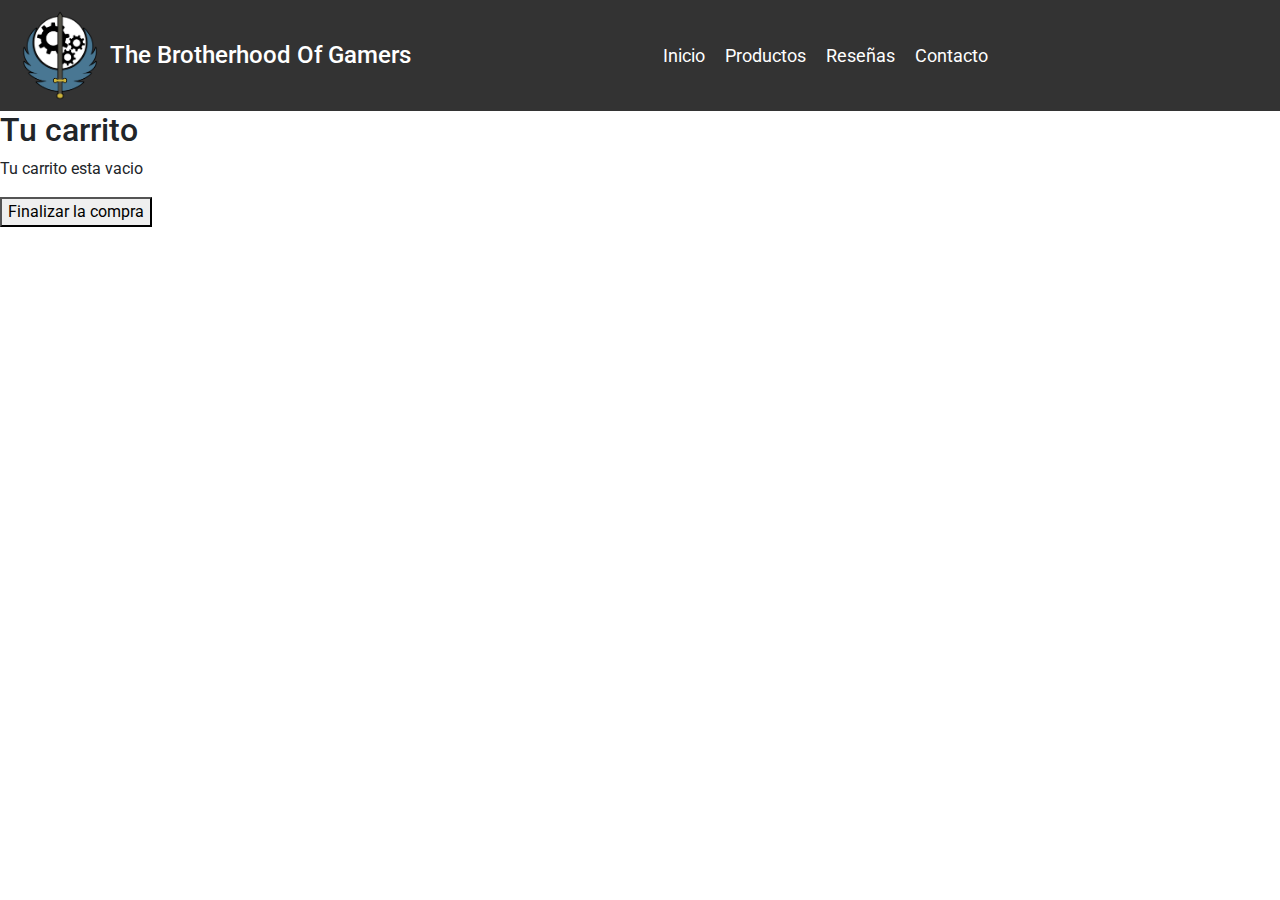
<file: carrito.html>
<!DOCTYPE html>
<html lang="en">
  <head>
    <meta charset="UTF-8" />
    <meta name="viewport" content="width=device-width, initial-scale=1.0" />
    <link rel="shortcut icon" href="/img/favicon.ico" type="image/x-icon" />
    <!-- Enlances para importar fuentes de Google Fonts  -->
    <link rel="preconnect" href="https://fonts.googleapis.com" />
    <link rel="preconnect" href="https://fonts.gstatic.com" crossorigin />
    <!-- Import Roboto Font -->
    <link
      href="https://fonts.googleapis.com/css2?family=Roboto:ital,wght@0,100;0,300;0,400;0,500;0,700;0,900;1,100;1,300;1,400;1,500;1,700;1,900&display=swap"
      rel="stylesheet"
    />
    <!-- Importamos el CSS Bootstrap -->
    <link
      href="https://cdn.jsdelivr.net/npm/bootstrap@5.3.3/dist/css/bootstrap.min.css"
      rel="stylesheet"
      integrity="sha384-QWTKZyjpPEjISv5WaRU9OFeRpok6YctnYmDr5pNlyT2bRjXh0JMhjY6hW+ALEwIH"
      crossorigin="anonymous"
    />
    <!-- Enlance a archivo CSS -->
    <link rel="stylesheet" href="./styles/styles.css" />
    <title>Brotherhood Of Gamers</title>
  </head>
  <body>
    <header>
      <!-- Div para poner logo | Puede estar el h1  -->
      <!-- Ctrl + K + C HTML comment  -->

      <nav class="navbar sticky">
        <!-- Class sticky menu quede fijo en la parte superior -->
        <div class="nav_home">
          <!-- Logo de la empresa -->
          <img
            src="./img/brotherhood-steel.png"
            alt="Brotherhood of gamers logo"
            class="logo"
          />
          <!-- Nombre de la empresa -->
          <h1 class="titulo">The Brotherhood Of Gamers</h1>
        </div>

        <!-- Menu de navegacion -->

        <ul class="nav-links">
          <li><a href="index.html">Inicio</a></li>
          <li><a href="productos.html">Productos</a></li>
          <li><a href="reseñas.html">Reseñas</a></li>
          <li><a href="contacto.html">Contacto</a></li>
        </ul>

        <!-- Sección derecha del menú con iconos -->
        <div class="nav_inicio iconos">
          <!-- Icono del carrito de compras -->
          <a href="#"
            ><box-icon class="icono" name="cart" color="white"></box-icon
          ></a>
          <!-- Icono del perfil de usuario -->
          <a href="#"
            ><box-icon class="icono" name="user" color="white"></box-icon
          ></a>
        </div>
      </nav>
    </header>

    <!-- Seccion principal del carrito -->
    <section id="carrito" class="productos">
      <h2>Tu carrito</h2>
      <div id="lista-carrito"></div>
      <button onClick="realizarCompra()">Finalizar la compra</button>
    </section>

    <script src="./carrito.js"></script>
  </body>
</html>
</file>
<file: styles/styles.css>
body {
  font-family: "Roboto", serif;
  margin: 0;
  padding: 0;
}

.navbar {
  background-color: #333;
  padding: 10px 20px;
  display: flex;
  justify-content: space-between;
  align-items: center;
  position: sticky;
  top: 0;
  z-index: 1000;
}

.nav_home {
  display: flex; /* Usamos flexbox */
  align-items: center; /* Centramos verticalmente */
}

.logo {
  max-width: 80px;
  margin-right: 10px;
}

.titulo {
  color: white; /* Color del texto en blanco */
  font-size: 24px; /* Tamaño del texto */
  margin: 0; /* Quitamos márgenes */
}

/* Espacio entre iconos navbar */
.iconos a {
  margin-left: 20px; /* Espacio entre los iconos */
}

/* Menú de navegación */
.nav-links {
  list-style: none;
  display: flex;
  margin: 0;
  padding: 0;
}

.nav-links li {
  margin-left: 20px; /* Espacio entre los elementos del menú */
}

.nav-links a {
  color: white;
  text-decoration: none;
  font-size: 18px;
  transition: color 0.3s;
}

.nav-links a:hover {
  color: #e40b0b;
}

/* Estilos para el carrusel */
.carousel {
  margin-top: 20px; /* Espacio superior antes del carrusel */
}

.carousel-item img {
  height: 500px; /* Altura fija de las imágenes */
  object-fit: cover; /* Las imágenes cubren todo el espacio disponible */
}

/* Estilos para el subtítulo en el contenido principal */
.main_subtitulo {
  text-align: center; /* Centramos el texto */
  margin-top: 40px; /* Espacio superior */
}

/* Estilos para las tarjetas de productos */
.main_cards {
  display: flex; /* Usamos flexbox */
  justify-content: center; /* Espaciamos las tarjetas uniformemente */
  flex-wrap: wrap; /* Permitimos que las tarjetas pasen a la siguiente línea si es necesario */
  margin: 20px 0; /* Espacio superior */
  align-items: center;
  width: 100%;
}

.card {
  padding-top: 10px;
  margin: 15px; /* Espacio alrededor de cada tarjeta */
  width: 20%; /*Unidad relativa al tamaño del elemento raiz */
  box-sizing: border-box;
  float: left;
  text-align: center;
  border-radius: 20px;
  cursor: pointer;
  box-shadow: 0 14px 28px rgba(0, 0, 0, 0.23);
  transition: 0.6s;
  background-color: #ffffff; /* Color blanco */
}

.card img {
  width: 180px;
  height: 180px;
  text-align: center;
  margin: 0 auto;
  display: block;
}

.card-title {
  font-size: 28px;
  text-align: center;
  margin: 0;
  padding-top: 10px;
}

.card-text {
  text-align: center;
  padding-top: 0 8px;
}

.card-price {
  text-align: center;
  font-size: 28px;
  margin: 0;
  color: rgb(4, 3, 3);
}

.card:hover {
  box-shadow: 0 3px 6px rgba(0, 0, 0, 0.16), 0 3px 6px rgba(0, 0, 0, 0.23);
  transform: translate(0px, -8px);
}
.card-body {
  padding: 10px 10px 0px 10px;
}

.comprar {
  text-align: center;
  width: 100%;
  padding: 18px;
  margin-top: 15px;
  border: 0;
  outline: none;
  border-bottom-right-radius: 20px; /* Redondeo los bordes inferiores para que coincida con las card*/
  border-bottom-left-radius: 20px;
  background-color: rgb(74, 118, 147);
}

/* Estilo del iframe video youtube */
.player {
  margin: 10%;
}

.player-title {
  text-align: center;
  margin: 20px;
}

.youtube-player {
  aspect-ratio: 16/9;
  width: 100%;
}
/* Fin Estilo del iframe video youtube */

/* Footer de la pag */
.footer {
  width: 100%;
  background-color: #0a141d;
}

.footer .grupo-1 {
  width: 100%;
  max-width: 1200px;
  margin: auto;
  display: grid;
  grid-template-columns: repeat(3, 1fr);
  grid-gap: 50px;
  padding: 45px 0px;
}

.footer .grupo-1 .box figure {
  width: 100%;
  height: 100%;
  display: flex;
  justify-content: center;
  align-items: center;
}

.footer .grupo-1 .box figure img {
  width: 150px;
  height: 150px;
}

.footer .grupo-1 .box h2 {
  color: #fff;
  margin-bottom: 25px;
  font-size: 20px;
}

.footer .grupo-1 .box p {
  color: #efefef;
  margin-bottom: 10px;
}

.footer .grupo-1 .red-social a {
  display: inline-block;
  text-decoration: none;
  width: 45px;
  height: 45px;
  line-height: 45px;
  color: #fff;
  margin-right: 10px;
  background-color: #0d2033;
  text-align: center;
  transition: all 300ms ease;
}

.footer .grupo-1 .red-social a:hover {
  color: aquamarine;
}

.footer .grupo-2 {
  background-color: #0a1a2a;
  padding: 15px 10px;
  text-align: center;
  color: #fff;
}

.footer .grupo-2 small {
  font-size: 15px;
}
/* Fin estilos del footer */

/* Estilos del formulario de consulta */

.formulario-consulta {
  margin: 20px 50px;
}

.formulario-consulta form {
  margin-top: 20px; /* Espacio superior antes del formulario */
}

.formulario-consulta form h2 {
  font-size: 24px; /* Tamaño del título del formulario */
  text-align: center;
}

.formulario-consulta input,
.formulario-consulta textarea {
  width: 100%; /* Campos ocupan todo el ancho disponible */
  padding: 10px; /* Espacio interno en los campos */
  margin-bottom: 10px; /* Espacio inferior entre los campos */
  border: 1px solid #ced4da; /* Borde gris claro */
  border-radius: 5px; /* Bordes redondeados */
}

.formulario-consulta button {
  padding: 10px 20px; /* Espacio interno del botón */
  background-color: #007bff; /* Color de fondo azul */
  color: white; /* Color del texto en blanco */
  border: none; /* Sin borde */
  border-radius: 5px; /* Bordes redondeados */
  cursor: pointer; /* Cambia el cursor al pasar sobre el botón */
}

.formulario-consulta button:hover {
  background-color: #0056b3; /* Color más oscuro al pasar el mouse*/
}
/* Fin de Estilos del formulario de consulta */

/* :::::::::::: Estilos reseñas ::::::::::::::: */
/* Contenedor de las reseñas */
.review-container {
  background-color: #fff;
  display: grid;
  grid-template-columns: repeat(3, 1fr); /* Una columna por defecto */
  gap: 20px;
  padding: 20px;
  max-width: 1200px;
  margin: 0 auto;
}

/* Tarjetas */
.card-review {
  background-color: #fff;
  border-radius: 10px;
  box-shadow: 0 4px 8px rgba(0, 0, 0, 0.1);
  padding: 20px;
  text-align: center;
  transition: transform 0.3s, box-shadow 0.3s;
  cursor: pointer;
}

.card-review:hover {
  transform: translateY(-10px);
  box-shadow: 0 6px 12px rgba(0, 0, 0, 0.2);
}

/* Estilo del nombre del cliente */
.card-review h2 {
  margin: 10px 0;
  font-size: 20px;
  color: #444;
}

/* Estilo del texto de la reseña */
.card-review p {
  font-size: 16px;
  color: #555;
}

/* Estrellas de reseña */
.card-review span {
  display: block;
  margin-top: 10px;
  font-size: 18px;
  color: #f4c542;
}

/* :::::::::::: Fin Estilos reseñas ::::::::::::::: */

@media (max-width: 1000px) {
  .card {
    width: 45%;
  }

  .review-container {
    grid-template-columns: repeat(2, 1fr);
  }
}

@media (max-width: 750px) {
  .card {
    width: 100%;
  }

  .review-container {
    grid-template-columns: repeat(1, 1fr);
  }

  .footer .grupo-1 {
    width: 90%;
    grid-template-columns: repeat(1, 1fr);
    grid-gap: 30px;
    padding: 35px 0px;
  }
}
</file>
